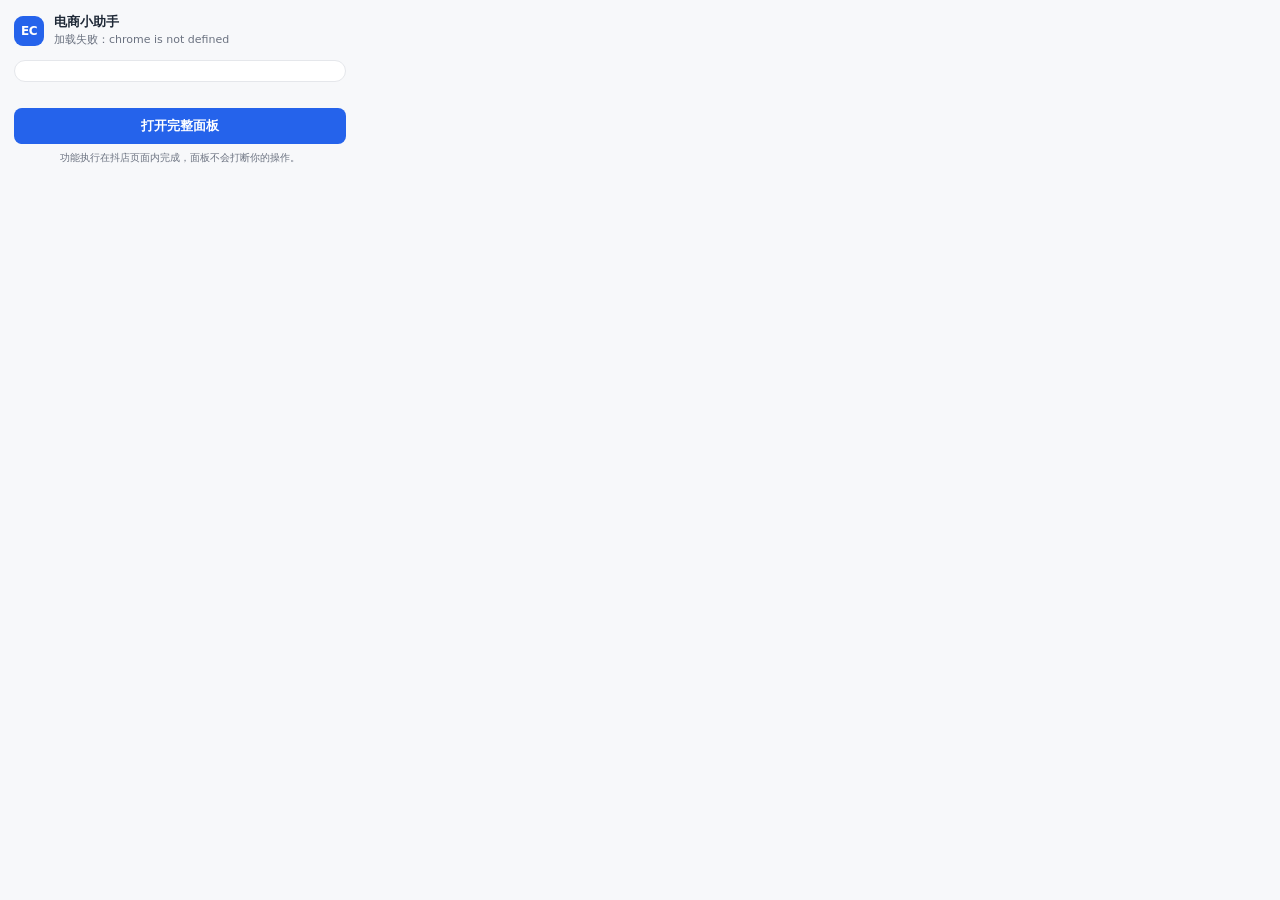
<file: app/popup/index.html>
<!doctype html>
<html lang="zh-CN">
<head>
  <meta charset="utf-8">
  <meta name="viewport" content="width=device-width,initial-scale=1">
  <title>电商小助手</title>
  <link rel="stylesheet" href="../shared/theme.css">
  <link rel="stylesheet" href="popup.css">
</head>
<body>
  <main class="launcher">
    <header class="brand">
      <div class="brand-logo">EC</div>
      <div class="grow">
        <div class="brand-name">电商小助手</div>
        <div class="brand-sub" id="brandSub">正在识别当前页面…</div>
      </div>
      <button class="btn btn-icon" id="openSettings" title="设置" aria-label="设置"></button>
    </header>

    <section class="target-card" id="targetCard"></section>

    <section class="quick" id="quickBox"></section>

    <footer class="footer">
      <button class="btn btn-primary btn-block" id="openPanel">
        打开完整面板
      </button>
      <p class="footer-hint">功能执行在抖店页面内完成，面板不会打断你的操作。</p>
    </footer>
  </main>
  <script type="module" src="popup.js"></script>
</body>
</html>
</file>
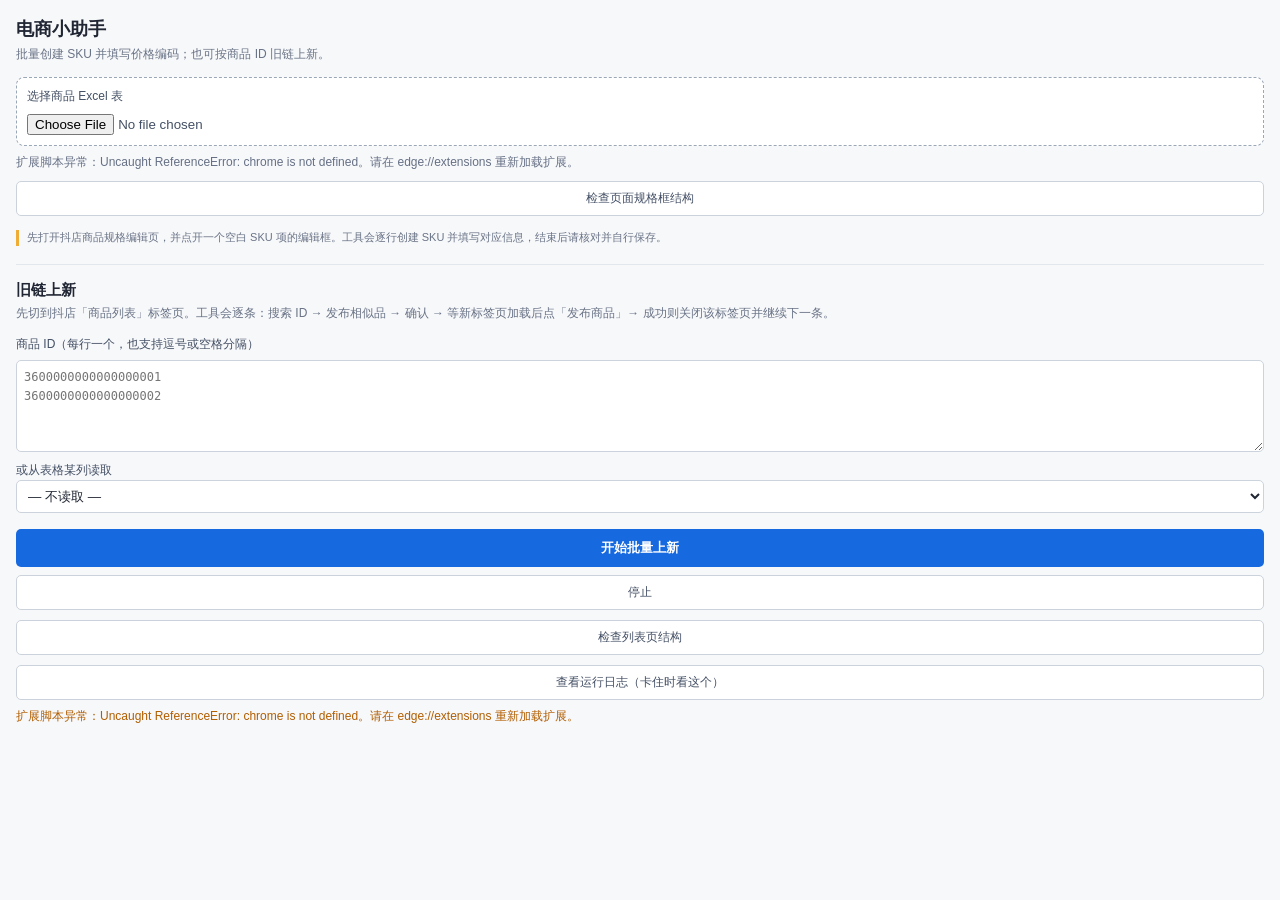
<file: popup.html>
<!doctype html>
<html lang="zh-CN">
<head>
  <meta charset="utf-8">
  <meta name="viewport" content="width=device-width,initial-scale=1">
  <title>电商小助手</title>
  <link rel="stylesheet" href="popup.css">
</head>
<body>
<main>
  <h1>电商小助手</h1>
  <p class="sub">批量创建 SKU 并填写价格编码；也可按商品 ID 旧链上新。</p>
  <button id="openPanel" class="ghost narrow" hidden>固定到侧边栏（切换标签页不关闭）</button>
  <label class="file">选择商品 Excel 表<input id="file" type="file" accept=".xlsx"></label>
  <div id="status" class="status">请选择 .xlsx 文件</div>
  <section id="data" hidden>
    <label>工作表 <select id="sheet"></select></label>
    <label>表头行 <select id="header"></select></label>
    <div class="fields">
      <label>SKU 名称 <select id="skuName"></select></label>
      <label>商品编码 <select id="code"></select></label>
      <label>价格 <select id="price"></select></label>
      <label>规格数值 <select id="specValue"></select></label>
      <label>规格单位 <select id="specUnit"></select></label>
      <label>数量 <select id="quantity"></select></label>
      <label>数量量词 <select id="quantityUnit"></select></label>
    </div>
    <label class="switch"><input id="autoSplit" type="checkbox" checked> 名称已含规格时自动拆分（只拆最右一组）</label>
    <div id="splitInfo" class="status"></div>
    <div id="recordCount" class="status"></div>
    <div id="preview" class="preview"></div>
    <button id="batchFill" class="primary" disabled>批量创建并填写所有 SKU</button>
  </section>
  <button id="diagnose" class="ghost">检查页面规格框结构</button>
  <pre id="diag" class="diag" hidden></pre>
  <p class="note">先打开抖店商品规格编辑页，并点开一个空白 SKU 项的编辑框。工具会逐行创建 SKU 并填写对应信息，结束后请核对并自行保存。</p>

  <hr class="divide">
  <section id="similar">
    <h2>旧链上新</h2>
    <p class="sub">先切到抖店「商品列表」标签页。工具会逐条：搜索 ID → 发布相似品 → 确认 → 等新标签页加载后点「发布商品」→ 成功则关闭该标签页并继续下一条。</p>
    <label>商品 ID（每行一个，也支持逗号或空格分隔）
      <textarea id="similarIds" rows="4" spellcheck="false" placeholder="3600000000000000001&#10;3600000000000000002"></textarea>
    </label>
    <label>或从表格某列读取 <select id="similarColumn"><option value="">— 不读取 —</option></select></label>
    <button id="similarStart" class="primary">开始批量上新</button>
    <button id="similarStop" class="ghost">停止</button>
    <button id="similarDiag" class="ghost">检查列表页结构</button>
    <pre id="similarDiagBox" class="diag" hidden></pre>
    <button id="similarLog" class="ghost">查看运行日志（卡住时看这个）</button>
    <pre id="similarLogBox" class="diag" hidden></pre>
    <div id="similarProgress" class="status"></div>
    <div id="similarResultWrap" hidden>
      <div id="similarSummary" class="result-head"></div>
      <div class="result-actions">
        <button id="similarCopyAll" class="ghost">复制全部结果</button>
        <button id="similarCopyFail" class="ghost">只复制失败项</button>
      </div>
      <pre id="similarResult" class="diag"></pre>
    </div>
  </section>
</main>
<script src="columns.js"></script>
<script src="parser.js"></script>
<script src="popup.js"></script>
</body>
</html>
</file>
<file: app/shared/theme.css>
/*
 * 共享设计系统：颜色、间距、圆角、基础组件
 * 颜色取自 2.0 方案第 8 节；深色主题通过 [data-theme="dark"] 覆盖同一批变量，
 * 因此组件样式只写一次，换主题不需要改任何组件代码。
 */

:root {
  --c-primary: #2563eb;
  --c-primary-hover: #1d4ed8;
  --c-primary-soft: #eff4ff;
  --c-bg: #f7f8fa;
  --c-card: #ffffff;
  --c-text: #1f2937;
  --c-muted: #6b7280;
  --c-success: #16a34a;
  --c-success-soft: #ecfdf3;
  --c-warn: #d97706;
  --c-warn-soft: #fffaeb;
  --c-error: #dc2626;
  --c-error-soft: #fef3f2;
  --c-border: #e5e7eb;
  --c-border-strong: #d1d5db;
  --c-hover: #f3f4f6;

  --r-sm: 8px;
  --r-md: 12px;
  --r-full: 999px;

  --shadow-1: 0 1px 2px rgba(16, 24, 40, 0.05);
  --shadow-2: 0 2px 6px rgba(16, 24, 40, 0.06), 0 1px 2px rgba(16, 24, 40, 0.04);

  --dur: 180ms;
  --ease: cubic-bezier(0.2, 0, 0.2, 1);

  --sp-1: 4px;
  --sp-2: 8px;
  --sp-3: 12px;
  --sp-4: 16px;
  --sp-5: 20px;
  --sp-6: 24px;
}

[data-theme="dark"] {
  --c-primary: #3b82f6;
  --c-primary-hover: #60a5fa;
  --c-primary-soft: #17233d;
  --c-bg: #0f1115;
  --c-card: #171a21;
  --c-text: #e5e7eb;
  --c-muted: #9ca3af;
  --c-success: #22c55e;
  --c-success-soft: #12251a;
  --c-warn: #f59e0b;
  --c-warn-soft: #2a1f0f;
  --c-error: #f87171;
  --c-error-soft: #2a1416;
  --c-border: #262a33;
  --c-border-strong: #333844;
  --c-hover: #1d2129;
  --shadow-1: 0 1px 2px rgba(0, 0, 0, 0.4);
  --shadow-2: 0 2px 8px rgba(0, 0, 0, 0.45);
}

* {
  box-sizing: border-box;
}

html,
body {
  margin: 0;
  padding: 0;
}

body {
  background: var(--c-bg);
  color: var(--c-text);
  font: 13px/1.5 "Microsoft YaHei", -apple-system, "Segoe UI", system-ui, sans-serif;
  -webkit-font-smoothing: antialiased;
}

a {
  color: var(--c-primary);
  text-decoration: none;
}

/* ---------- 图标 ---------- */

.i {
  display: inline-flex;
  flex: 0 0 auto;
  align-items: center;
  justify-content: center;
  width: 16px;
  height: 16px;
}

.i svg {
  width: 100%;
  height: 100%;
  stroke: currentColor;
  stroke-width: 1.8;
  fill: none;
  stroke-linecap: round;
  stroke-linejoin: round;
}

.i-lg {
  width: 20px;
  height: 20px;
}

/* ---------- 按钮 ---------- */

.btn {
  display: inline-flex;
  align-items: center;
  justify-content: center;
  gap: 6px;
  padding: 7px 12px;
  border: 1px solid var(--c-border);
  border-radius: var(--r-sm);
  background: var(--c-card);
  color: var(--c-text);
  font: inherit;
  font-size: 13px;
  cursor: pointer;
  transition: background var(--dur) var(--ease), border-color var(--dur) var(--ease),
    color var(--dur) var(--ease), transform var(--dur) var(--ease);
}

.btn:hover {
  background: var(--c-hover);
  border-color: var(--c-border-strong);
}

.btn:active {
  transform: translateY(0.5px);
}

.btn:disabled {
  opacity: 0.5;
  cursor: not-allowed;
}

.btn:disabled:hover {
  background: var(--c-card);
  border-color: var(--c-border);
}

.btn-primary {
  border-color: transparent;
  background: var(--c-primary);
  color: #fff;
  font-weight: 600;
}

.btn-primary:hover {
  background: var(--c-primary-hover);
  border-color: transparent;
}

.btn-primary:disabled:hover {
  background: var(--c-primary);
}

.btn-ghost {
  border-color: transparent;
  background: transparent;
  color: var(--c-muted);
}

.btn-ghost:hover {
  background: var(--c-hover);
  border-color: transparent;
  color: var(--c-text);
}

.btn-block {
  width: 100%;
}

.btn-sm {
  padding: 5px 9px;
  font-size: 12px;
}

.btn-icon {
  padding: 6px;
  border-color: transparent;
  background: transparent;
  color: var(--c-muted);
}

.btn-icon:hover {
  background: var(--c-hover);
  color: var(--c-text);
  border-color: transparent;
}

/* ---------- 表单 ---------- */

.input {
  width: 100%;
  padding: 8px 10px;
  border: 1px solid var(--c-border);
  border-radius: var(--r-sm);
  background: var(--c-card);
  color: var(--c-text);
  font: inherit;
  font-size: 13px;
  transition: border-color var(--dur) var(--ease), box-shadow var(--dur) var(--ease);
}

.input::placeholder {
  color: var(--c-muted);
}

.input:focus {
  outline: none;
  border-color: var(--c-primary);
  box-shadow: 0 0 0 3px var(--c-primary-soft);
}

select.input {
  appearance: none;
  padding-right: 26px;
  background-image: linear-gradient(45deg, transparent 50%, var(--c-muted) 50%),
    linear-gradient(135deg, var(--c-muted) 50%, transparent 50%);
  background-position: calc(100% - 14px) 50%, calc(100% - 9px) 50%;
  background-size: 5px 5px, 5px 5px;
  background-repeat: no-repeat;
}

textarea.input {
  font: 12px/1.6 "Consolas", monospace;
  resize: vertical;
}

/* ---------- 卡片与标签 ---------- */

.card {
  padding: var(--sp-4);
  border: 1px solid var(--c-border);
  border-radius: var(--r-md);
  background: var(--c-card);
  box-shadow: var(--shadow-1);
}

.badge {
  display: inline-flex;
  align-items: center;
  gap: 4px;
  padding: 2px 8px;
  border-radius: var(--r-full);
  background: var(--c-hover);
  color: var(--c-muted);
  font-size: 11px;
  line-height: 18px;
  white-space: nowrap;
}

.badge-primary {
  background: var(--c-primary-soft);
  color: var(--c-primary);
}

.badge-success {
  background: var(--c-success-soft);
  color: var(--c-success);
}

.badge-warn {
  background: var(--c-warn-soft);
  color: var(--c-warn);
}

.badge-error {
  background: var(--c-error-soft);
  color: var(--c-error);
}

.chip {
  padding: 5px 11px;
  border: 1px solid var(--c-border);
  border-radius: var(--r-full);
  background: var(--c-card);
  color: var(--c-muted);
  font: inherit;
  font-size: 12px;
  cursor: pointer;
  transition: all var(--dur) var(--ease);
}

.chip:hover {
  border-color: var(--c-border-strong);
  color: var(--c-text);
}

.chip.is-active {
  border-color: transparent;
  background: var(--c-primary-soft);
  color: var(--c-primary);
  font-weight: 600;
}

.dot {
  width: 6px;
  height: 6px;
  border-radius: 50%;
  background: var(--c-muted);
}

.dot-success {
  background: var(--c-success);
}

.dot-warn {
  background: var(--c-warn);
}

.dot-error {
  background: var(--c-error);
}

/* ---------- 区块标题 ---------- */

.section-head {
  display: flex;
  align-items: center;
  justify-content: space-between;
  margin: 0 0 var(--sp-3);
}

.section-title {
  margin: 0;
  color: var(--c-text);
  font-size: 13px;
  font-weight: 600;
}

.section-desc {
  margin: 2px 0 0;
  color: var(--c-muted);
  font-size: 12px;
}

/* ---------- 空状态 ---------- */

.empty {
  display: flex;
  flex-direction: column;
  align-items: center;
  justify-content: center;
  gap: var(--sp-2);
  padding: 32px 16px;
  border: 1px dashed var(--c-border);
  border-radius: var(--r-md);
  color: var(--c-muted);
  text-align: center;
}

.empty .i {
  width: 22px;
  height: 22px;
  opacity: 0.6;
}

.empty-title {
  color: var(--c-text);
  font-size: 13px;
  font-weight: 600;
}

.empty p {
  margin: 0;
  font-size: 12px;
  line-height: 1.6;
}

/* ---------- 工具类 ---------- */

.row {
  display: flex;
  align-items: center;
  gap: var(--sp-2);
}

.row-between {
  justify-content: space-between;
}

.stack {
  display: flex;
  flex-direction: column;
  gap: var(--sp-3);
}

.muted {
  color: var(--c-muted);
}

.small {
  font-size: 12px;
}

.mono {
  font-family: "Consolas", monospace;
}

.grow {
  flex: 1;
  min-width: 0;
}

.truncate {
  overflow: hidden;
  text-overflow: ellipsis;
  white-space: nowrap;
}

[hidden] {
  display: none !important;
}

@media (prefers-reduced-motion: reduce) {
  * {
    transition-duration: 0.01ms !important;
  }
}
</file>
<file: app/popup/popup.css>
/* 弹窗只做快速入口，不做配置与日志（方案 2.1）。固定 360×≤520。 */

html,
body {
  width: 360px;
}

body {
  max-height: 520px;
  overflow: hidden;
}

.launcher {
  display: flex;
  flex-direction: column;
  gap: 12px;
  padding: 14px;
}

.brand {
  display: flex;
  align-items: center;
  gap: 10px;
}

.brand-logo {
  display: flex;
  align-items: center;
  justify-content: center;
  width: 30px;
  height: 30px;
  border-radius: 9px;
  background: var(--c-primary);
  color: #fff;
  font-size: 12px;
  font-weight: 700;
  letter-spacing: -0.5px;
}

.brand-name {
  font-size: 13px;
  font-weight: 600;
  line-height: 1.3;
}

.brand-sub {
  margin-top: 1px;
  color: var(--c-muted);
  font-size: 11px;
}

.target-card {
  padding: 10px 12px;
  border: 1px solid var(--c-border);
  border-radius: var(--r-md);
  background: var(--c-card);
}

.target-row {
  display: flex;
  align-items: center;
  gap: 8px;
}

.target-name {
  font-size: 12px;
  font-weight: 600;
}

.target-desc {
  margin-top: 1px;
  color: var(--c-muted);
  font-size: 11px;
}

.quick-head {
  display: flex;
  align-items: center;
  justify-content: space-between;
  margin-bottom: 6px;
}

.quick-title {
  color: var(--c-muted);
  font-size: 11px;
  letter-spacing: 0.02em;
}

.quick-list {
  display: flex;
  flex-direction: column;
  gap: 4px;
}

.quick-item {
  display: flex;
  align-items: center;
  gap: 9px;
  width: 100%;
  padding: 8px 10px;
  border: 1px solid transparent;
  border-radius: var(--r-sm);
  background: var(--c-card);
  color: var(--c-text);
  font: inherit;
  text-align: left;
  cursor: pointer;
  transition: border-color var(--dur) var(--ease), background var(--dur) var(--ease);
}

.quick-item:hover {
  border-color: var(--c-border);
  background: var(--c-hover);
}

.quick-icon {
  display: flex;
  flex: 0 0 auto;
  align-items: center;
  justify-content: center;
  width: 26px;
  height: 26px;
  border-radius: 8px;
  background: var(--c-primary-soft);
  color: var(--c-primary);
}

.quick-icon .i {
  width: 14px;
  height: 14px;
}

.quick-main {
  flex: 1;
  min-width: 0;
}

.quick-name {
  font-size: 12px;
  font-weight: 600;
}

.quick-desc {
  margin-top: 1px;
  color: var(--c-muted);
  font-size: 11px;
}

.footer {
  margin-top: 2px;
}

.footer-hint {
  margin: 6px 0 0;
  color: var(--c-muted);
  font-size: 10px;
  line-height: 1.5;
  text-align: center;
}

.empty-mini {
  padding: 14px 10px;
  border: 1px dashed var(--c-border);
  border-radius: var(--r-md);
  color: var(--c-muted);
  font-size: 11px;
  line-height: 1.6;
  text-align: center;
}
</file>
<file: popup.css>
*{box-sizing:border-box}
body{width:100%;min-width:380px;overflow-y:auto;margin:0;background:#f7f8fa;color:#202633;font:14px/1.45 "Microsoft YaHei",sans-serif}
main{padding:16px}
h1{margin:0 0 4px;font-size:18px}
.sub{margin:0 0 14px;color:#697386;font-size:12px}
label{display:block;margin:10px 0 4px;color:#445065;font-size:12px}
.file{padding:10px;border:1px dashed #9aa7b7;border-radius:8px;background:#fff;cursor:pointer}
.file input{display:block;width:100%;margin-top:8px}
select{display:block;width:100%;padding:7px;border:1px solid #ccd3dd;border-radius:5px;background:#fff;color:#202633}
.status{margin-top:8px;color:#667085;font-size:12px}
.fields{display:grid;grid-template-columns:1fr 1fr;gap:4px 8px}
.preview{margin-top:10px;color:#445065;font-size:12px;overflow-wrap:anywhere}
button{padding:8px 10px;border:1px solid #cbd2dc;border-radius:5px;background:#fff;color:#263142;cursor:pointer}
.primary{width:100%;margin-top:12px;padding:10px;border:0;background:#1769e0;color:#fff;font-weight:600}
.primary:disabled{background:#aab5c4;cursor:not-allowed}
.note{margin:14px 0 0;padding-left:8px;border-left:3px solid #f0ad36;color:#697386;font-size:11px}
.ghost{width:100%;margin-top:10px;font-size:12px;color:#445065}
.diag{margin:8px 0 0;padding:8px;max-height:280px;overflow:auto;border:1px solid #d8dfe8;border-radius:6px;background:#fff;color:#33405a;font:11px/1.5 Consolas,monospace;white-space:pre-wrap;overflow-wrap:anywhere;user-select:text}
.switch{display:flex;align-items:flex-start;gap:6px;margin:12px 0 2px;padding:8px 10px;border:1px solid #d8dfe8;border-radius:6px;background:#fff;color:#445065;font-size:12px;line-height:1.5;cursor:pointer}
.switch input{margin:1px 0 0;flex:0 0 auto}
.ok{color:#1a7f47}
.warn{color:#b25e00}
h2{margin:0 0 4px;font-size:15px}
textarea{display:block;width:100%;margin-top:6px;padding:7px;border:1px solid #ccd3dd;border-radius:5px;background:#fff;color:#202633;font:12px/1.6 Consolas,monospace;resize:vertical}
.divide{margin:18px 0 14px;border:0;border-top:1px solid #e2e7ee}
#similarStop{margin-top:8px}
#similarProgress{min-height:16px}
.narrow{margin-top:0;padding:6px 8px;font-size:11px}
.result-head{margin-top:10px;color:#33405a;font-size:12px;line-height:1.5}
.result-actions{display:flex;gap:8px;margin-top:8px}
.result-actions .ghost{flex:1;width:auto;margin-top:0}
.result-head .fail{color:#b42318;font-weight:600}
.result-head .pass{color:#1a7f47;font-weight:600}
</file>
